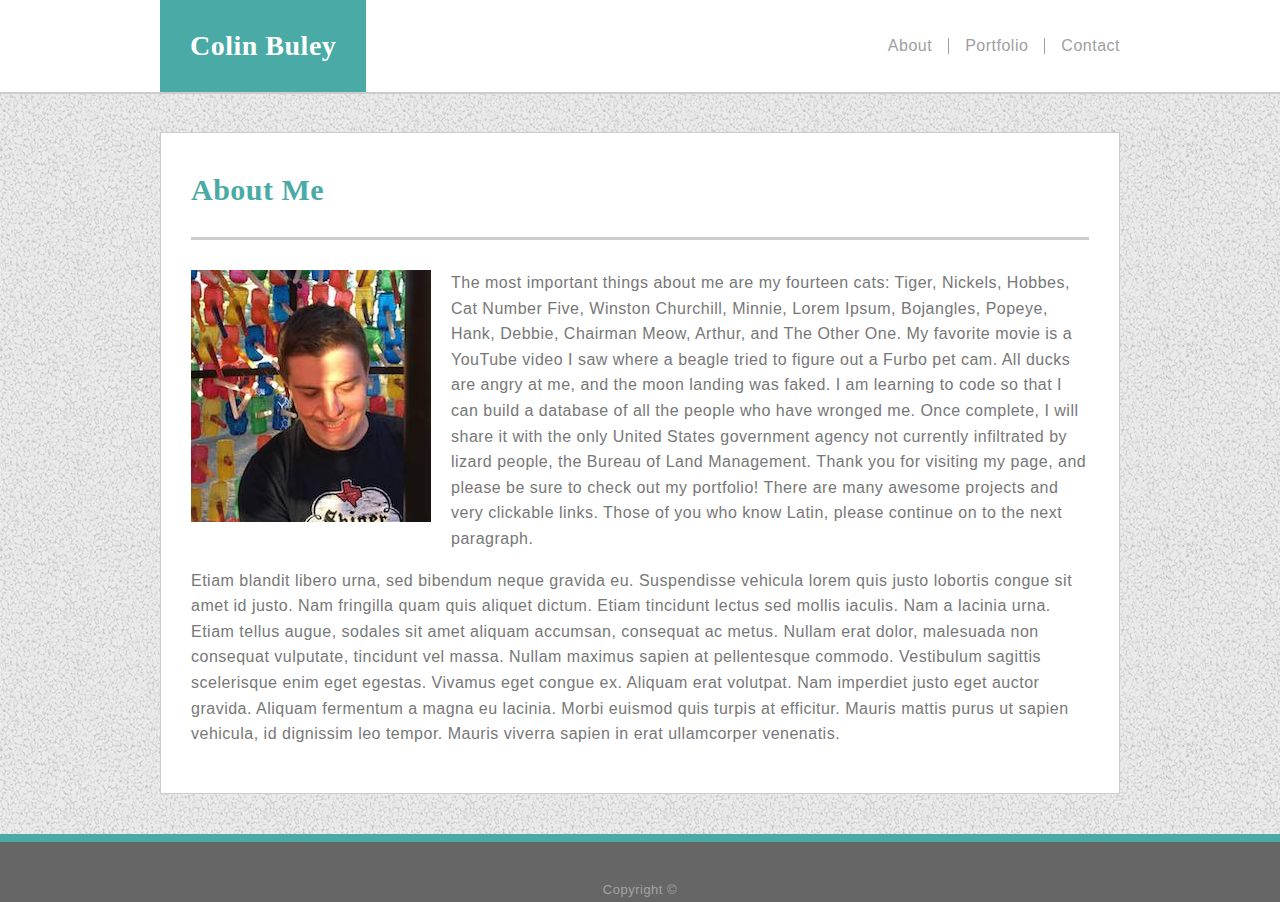
<file: index.html>
<!DOCTYPE html>
<html>

<head>
    <meta charset="UTF-8">
    <link rel="stylesheet" type="text/css" href="assets/css/style.css">
    <title>Colin Buley</title>
</head>

<body>
    
    <!-- Wrapper for sticky footer -->
    <div class="wrapper">
        
        <!-- Top navigation menu -->
        <div class ="outernav">
            <div class="topnav">
                <h1>Colin Buley</h1>
                <a href="contact.html" style="padding-right: 0px">Contact</a>
                <a href="portfolio.html" id="port">Portfolio</a>
                <a href="index.html">About</a>
            </div>
        </div>

        <!-- Main page body -->
        <div class="mainbody">
        
            <h2>About Me</h2>

            <img src="assets/images/photo.jpg" alt="That's Me!">

            <p>
                The most important things about me are my fourteen cats:  Tiger, Nickels, Hobbes, Cat Number Five, Winston Churchill, Minnie, Lorem Ipsum, Bojangles, Popeye, Hank, Debbie, Chairman Meow, Arthur, and The Other One.  My favorite movie is a YouTube video I saw where a beagle tried to figure out a Furbo pet cam.  All ducks are angry at me, and the moon landing was faked.  I am learning to code so that I can build a database of all the people who have wronged me.  Once complete, I will share it with the only United States government agency not currently infiltrated by lizard people, the Bureau of Land Management.  Thank you for visiting my page, and please be sure to check out my portfolio!  There are many awesome projects and very clickable links.  Those of you who know Latin, please continue on to the next paragraph.
            </p> 
    
            <p>
                Etiam blandit libero urna, sed bibendum neque gravida eu. Suspendisse vehicula lorem quis justo lobortis congue sit amet id justo. Nam fringilla quam quis aliquet dictum. Etiam tincidunt lectus sed mollis iaculis. Nam a lacinia urna. Etiam tellus augue, sodales sit amet aliquam accumsan, consequat ac metus. Nullam erat dolor, malesuada non consequat vulputate, tincidunt vel massa. Nullam maximus sapien at pellentesque commodo. Vestibulum sagittis scelerisque enim eget egestas. Vivamus eget congue ex. Aliquam erat volutpat. Nam imperdiet justo eget auctor gravida. Aliquam fermentum a magna eu lacinia. Morbi euismod quis turpis at efficitur. Mauris mattis purus ut sapien vehicula, id dignissim leo tempor. Mauris viverra sapien in erat ullamcorper venenatis.
            </p>  

        </div>
    </div>

    <!-- Sticky footer -->
    <div class="footer">
        <p>Copyright &copy;</p>
    </div>

</body>

</html>
</file>
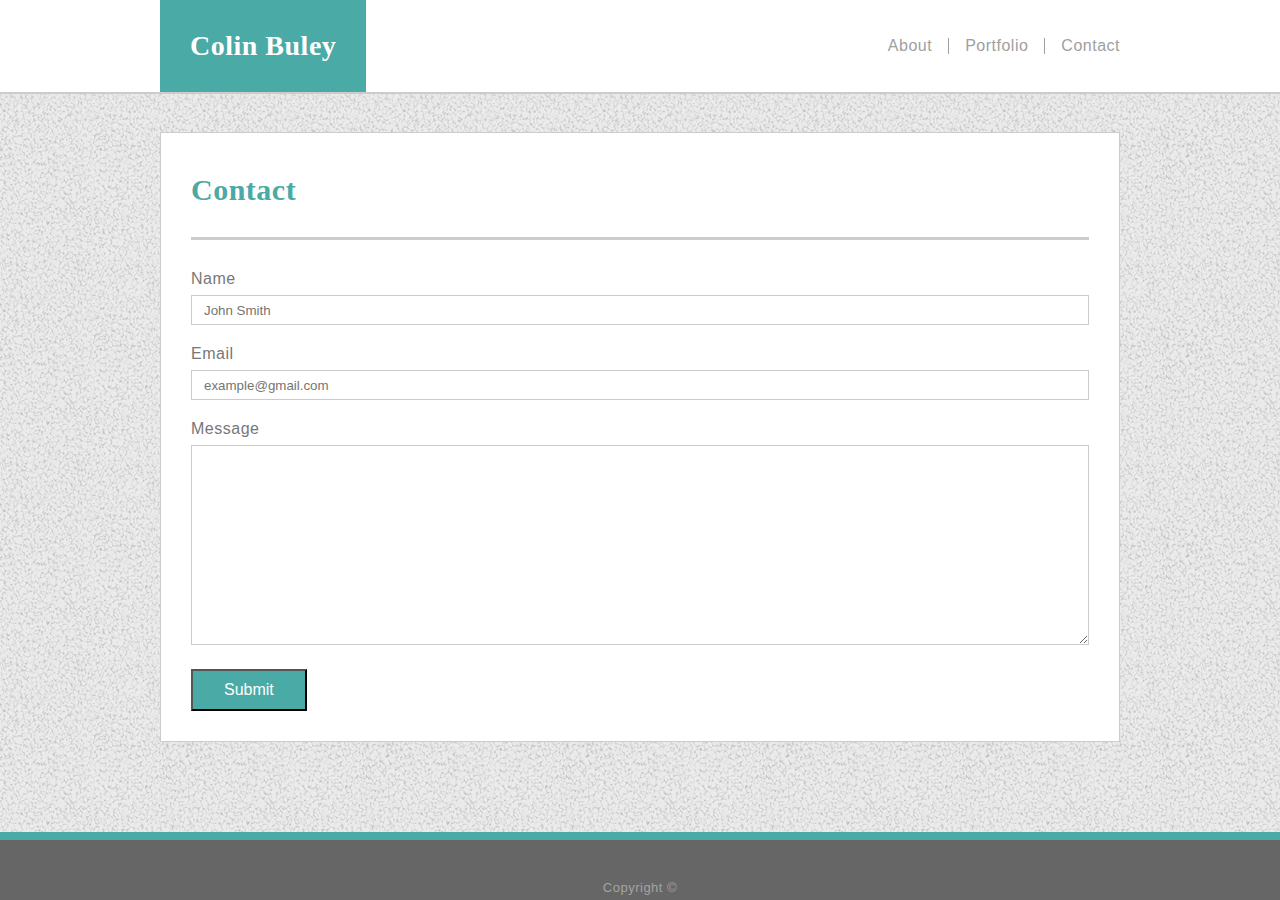
<file: contact.html>
<!DOCTYPE html>
<html>

<head>
    <meta charset="UTF-8">
    <link rel="stylesheet" type="text/css" href="assets/css/style.css">
    <title>Colin Buley</title>
</head>

<body>
    
    <!-- Wrapper for sticky footer -->
    <div class="wrapper">
    
        <!-- Top navigation menu -->
        <div class ="outernav">
            <div class="topnav">
                <h1>Colin Buley</h1>
                <a href="contact.html" style="padding-right: 0px">Contact</a>
                <a href="portfolio.html" id="port">Portfolio</a>
                <a href="index.html">About</a>
            </div>
        </div>

        <!-- Main page body -->
        <div class="mainbody">
        
            <h2>Contact</h2>

            <!-- Contact me form -->
            <form>
                Name<br>
                <input type="text" class="txtform" placeholder="John Smith"> 
                <br>
                Email<br>
                <input type="text" class="txtform" placeholder="example@gmail.com">
                <br>
                Message<br>
                <textarea class="txtform" style="height: 200px"></textarea>
                <br>
                <input type="submit" value="Submit" id="submit">
            </form>

        </div>
    </div>

    <!-- Sticky footer -->
    <div class="footer">
        <p>Copyright &copy;</p>
    </div>

</body>

</html>
</file>
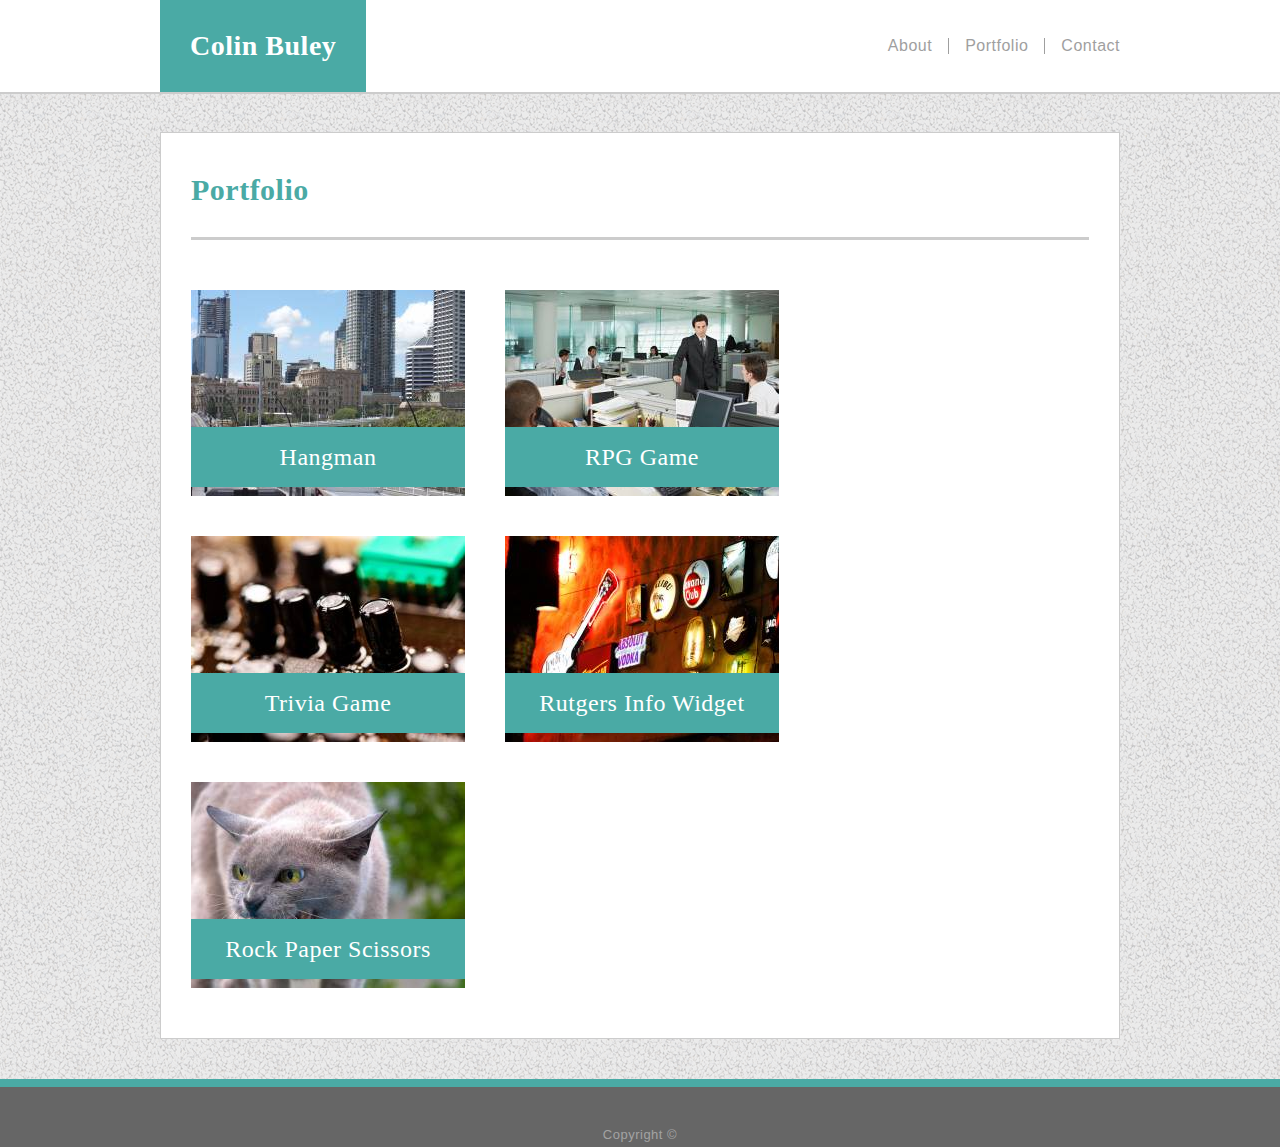
<file: portfolio.html>
<!DOCTYPE html>
<html>

<head>
    <meta charset="UTF-8">
    <link rel="stylesheet" type="text/css" href="assets/css/style.css">
    <title>Colin Buley</title>
</head>

<body>
    <!-- Wrapper for sticky footer -->
    <div class="wrapper">
    
        <!-- Top navigation menu -->
        <div class ="outernav">
            <div class="topnav">
                <h1>Colin Buley</h1>
                <a href="contact.html" style="padding-right: 0px">Contact</a>
                <a href="portfolio.html" id="port">Portfolio</a>
                <a href="index.html">About</a>
            </div>
        </div>

        <!-- Main page body -->
        <div class="mainbody">
        
            <h2>Portfolio</h2>

            <!-- Flexbox for portfolio images -->
            <div class="flex-container">
                <div class="portfolio">
                    <img src="assets/images/1-background.jpg">
                    <h3>Hangman</h3>
                </div>
                
                <div class="portfolio">
                    <img src="assets/images/2-background.jpg">
                    <h3>RPG Game</h3>
                </div>
                
                <div class="portfolio">
                    <img src="assets/images/3-background.jpg">
                    <h3>Trivia Game</h3>
                </div>  
                
                <div class="portfolio">
                    <img src="assets/images/4-background.jpg">
                    <h3>Rutgers Info Widget</h3>
                </div>
                
                <div class="portfolio">
                    <img src="assets/images/5-background.jpg">
                    <h3>Rock Paper Scissors</h3>
                </div> 
            </div>

        </div>
    </div>
    
    <!-- Sticky footer -->
    <div class="footer">
        <p>Copyright &copy;</p>
    </div>

</body>

</html>
</file>
<file: assets/css/style.css>
html {
  height: 100%;
}

body {
  background-image: url("../images/gravel.png");
  color: #777777;
  font-family: 'Arial', 'Helvetica Neue', Helvetica, sans-serif;
  margin: 0px;
  height: 100%;
  display: flex;
  flex-direction: column;
  letter-spacing: .5px;
}

/* Wrapper for sticky footer */
.wrapper {
  flex: 1 0 auto;
}

/* Extend top nav full width of screen */
.outernav {
  width: 100%;
  overflow: hidden;
  background-color: #ffffff;
  border-bottom-style: solid;
  border-bottom-width: 2px;
  border-bottom-color: #cccccc;
}

/* Top nav bar */
.topnav {
  max-width: 960px;
  margin: auto;
}

.topnav a {
  float: right;
  color: #777777;
  line-height: 100%;
  text-align: center;
  padding: 0px 16px;
  text-decoration: none;
  margin-top: 38px;
  opacity: 0.7;
}

.topnav a:hover {
  color: #404040;
}

/* Vertical lines between top nav links */
#port {
  border-style: solid;
  border-width: 0px 1px 0px 1px;
  border-color: #777777;
}

h1 {
  float: left;
  margin: 0px;
  background-color: #4aaaa5;
  color:#ffffff;
  padding: 30px;
  font-size: 28px;
  font-weight: bold;
  font-family: 'Georgia', Times, Times New Roman, serif;
}

h2 {
  padding: 10px 0px 30px 0px;
  color: #4aaaa5;
  margin-top: 0px;
  margin-bottom: 30px;
  border-bottom-style: solid;
  border-bottom-color: #cccccc;
  font-size: 30px;
  font-family: 'Georgia', Times, Times New Roman, serif;
}

.mainbody {
  background-color: #ffffff;
  padding: 30px;
  max-width: 898px;
  margin: auto;
  margin-top: 38px;
  border-style: solid;
  border-color: #cccccc;
  border-width: 1px;
}

.mainbody p {
  line-height: 1.6;
}

img {
  float: left;
  margin: 0px 20px 20px 0px;
}

.footer {
  height: 60px;
  width: 100%;
  background-color: #666666;
  text-align: center;
  border-top: 8px solid #4aaaa5;
  flex-shrink: 0;
  margin-top: 40px;
  position: relative;
}

.footer p {
  margin-top: 40px;
  font-size: 13px;
  color: #cccccc;
  opacity: 0.6;
}

/* Portfolio page css */
.flex-container {
  display: flex;
  flex-wrap: wrap;
}

.portfolio {
  position: relative;
  background-color: #f1f1f1;
  width: 274px;
  height: 206px;
  margin: 20px 40px 20px 0px;
  text-align: center;
  font-size: 30px;
}

.portfolio img {
  margin: 0px;
}

.portfolio h3 {
  position: absolute;
  left: 0;
  bottom: 9px;
  font-family: Georgia, 'Times New Roman', Times, serif;
  font-weight: 100;
  font-size: 24px;
  color: #ffffff;
  background-color: #4aaaa5;
  width: 100%;
  line-height: 60px;
  text-align: center;
  margin: 0px;
}

/* Contact me page css */
input[type=text], textarea {
  border: 1px solid #cccccc;
  padding-left: 12px;
}

.txtform {
  width: 100%;
  height: 30px;
  margin-top: 7px;
  margin-bottom: 20px;
  box-sizing: border-box;
}

#submit {
  padding: 10px 31px;
  background-color: #4aaaa5;
  font-size: 16px;
  color: #ffffff;
  text-align: center;
}

#submit:hover {
  background-color: #377f7c;
}

#submit:active {
  background-color: #1C403E;
}

textarea {
  height: 200px;
  resize: vertical;
  overflow: auto;
  padding-top: 10px;
  line-height: 1.6;
}
</file>
